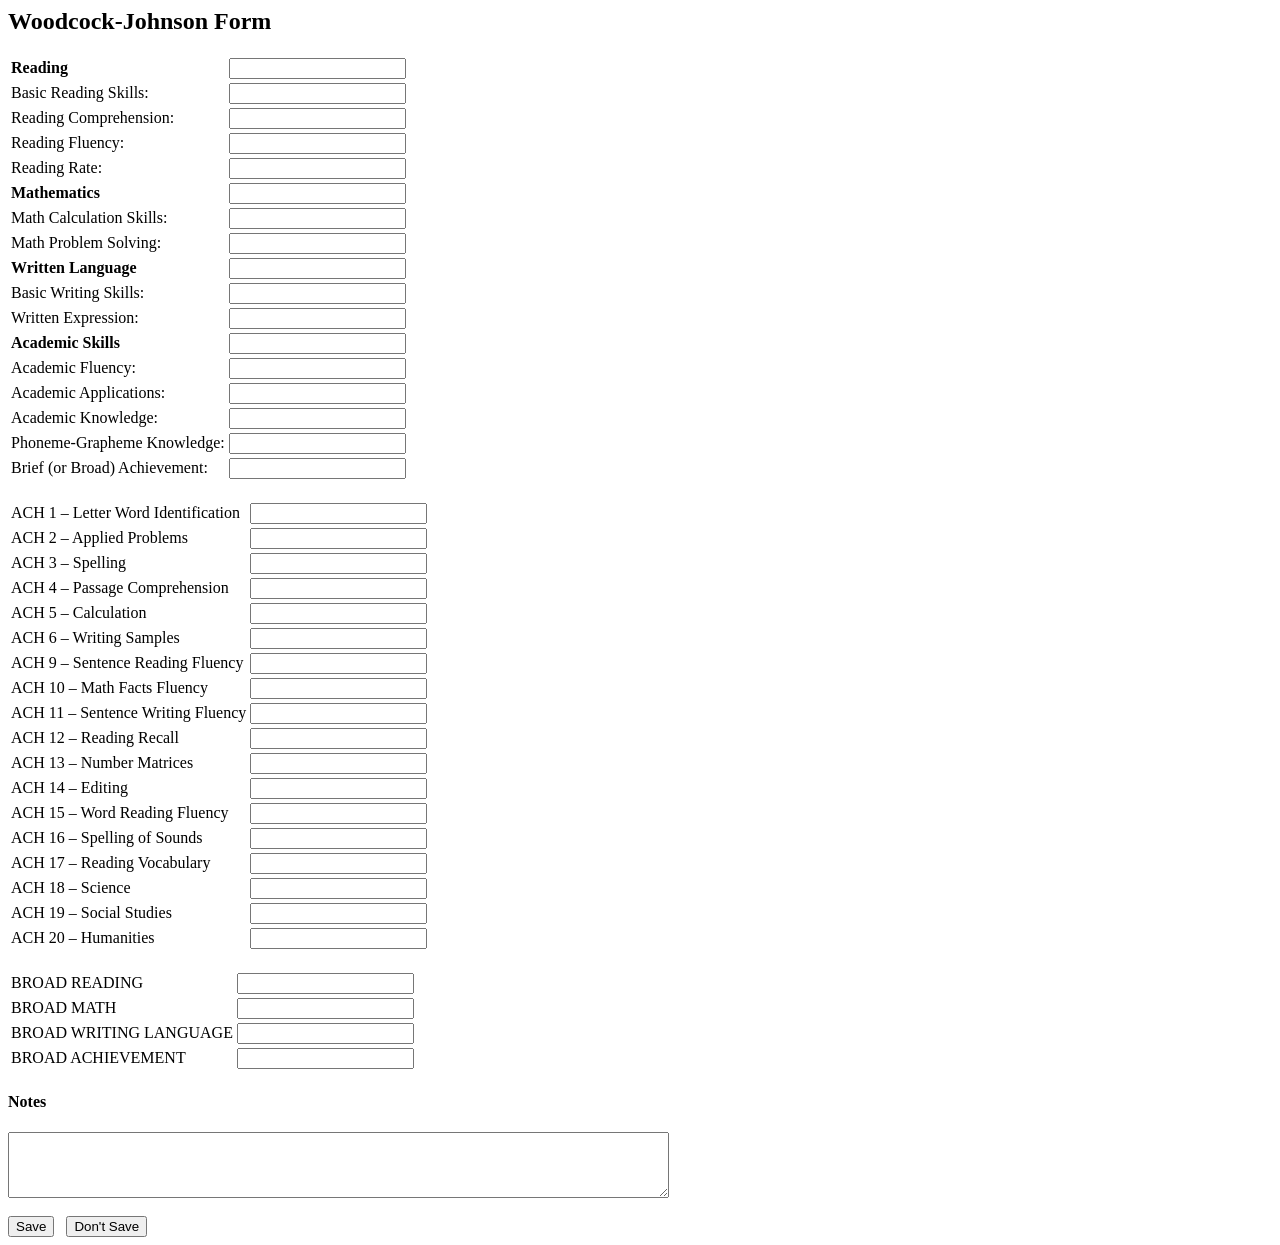
<file: forms/wj/wj.html>
<html>

<body>
  <!-- container for the main body of the form -->
  <div id="form_container">
    <h2>Woodcock-Johnson Form</h2>
    <div id="general">
      <table id="score_categories">
        <tr>
          <td><b>Reading</b></td>
          <td><input type="number" name="reading" min="0"></td>
        </tr>
        <tr>
          <td>Basic Reading Skills:</td>
          <td><input type="number" name="reading_basic" min="0"></td>
        </tr>
        <tr>
          <td>Reading Comprehension:</td>
          <td><input type="number" name="reading_comprehension" min="0"></td>
        </tr>
        <tr>
          <td>Reading Fluency:</td>
          <td><input type="number" name="reading_fluency" min="0"></td>
        </tr>
        <tr>
          <td>Reading Rate:</td>
          <td><input type="number" name="reading_rate" min="0"></td>
        </tr>
        <tr>
          <td><b>Mathematics</b></td>
          <td><input type="number" name="math" min="0"></td>
        </tr>
        <tr>
          <td>Math Calculation Skills:</td>
          <td><input type="number" name="math_calc" min="0"></td>
        </tr>
        <tr>
          <td>Math Problem Solving:</td>
          <td><input type="number" name="math_probSolve" min="0"></td>
        </tr>
        <tr>
          <td><b>Written Language</b></td>
          <td><input type="number" name="writing" min="0"></td>
        </tr>
        <tr>
          <td>Basic Writing Skills:</td>
          <td><input type="number" name="writing_basic" min="0"></td>
        </tr>
        <tr>
          <td>Written Expression:</td>
          <td><input type="number" name="writing_expression" min="0"></td>
        </tr>
        <tr>
          <td><b>Academic Skills</b></td>
          <td><input type="number" name="academic" min="0"></td>
        </tr>
        <tr>
          <td>Academic Fluency:</td>
          <td><input type="number" name="academic_fluency" min="0"></td>
        </tr>
        <tr>
          <td>Academic Applications:</td>
          <td><input type="number" name="academic_application" min="0"></td>
        </tr>
        <tr>
          <td>Academic Knowledge:</td>
          <td><input type="number" name="academic_knowledge" min="0"></td>
        </tr>
        <tr>
          <td>Phoneme-Grapheme Knowledge:</td>
          <td><input type="number" name="phoneme_grapheme_knowledge" min="0"></td>
        </tr>
        <tr>
          <td>Brief (or Broad) Achievement:</td>
          <td><input type="number" name="brief_broad_achievement" min="0"></td>
        </tr>
      </table>
      <br>
      <table id="achievements">
        <tr>
          <td>ACH 1 – Letter Word Identification</td>
          <td><input type="number" name="ach1" min="0"></td>
        </tr>
        <tr>
          <td>ACH 2 – Applied Problems</td>
          <td><input type="number" name="ach2" min="0"></td>
        </tr>
        <tr>
          <td>ACH 3 – Spelling</td>
          <td><input type="number" name="ach3" min="0"></td>
        </tr>
        <tr>
          <td>ACH 4 – Passage Comprehension </td>
          <td><input type="number" name="ach4" min="0"></td>
        </tr>
        <tr>
          <td>ACH 5 – Calculation </td>
          <td><input type="number" name="ach5" min="0"></td>
        </tr>
        <tr>
          <td>ACH 6 – Writing Samples </td>
          <td><input type="number" name="ach6" min="0"></td>
        </tr>
        <tr>
          <td>ACH 9 – Sentence Reading Fluency </td>
          <td><input type="number" name="ach9" min="0"></td>
        </tr>
        <tr>
          <td>ACH 10 – Math Facts Fluency</td>
          <td><input type="number" name="ach10" min="0"></td>
        </tr>
        <tr>
          <td>ACH 11 – Sentence Writing Fluency </td>
          <td><input type="number" name="ach11" min="0"></td>
        </tr>
        <tr>
          <td>ACH 12 – Reading Recall</td>
          <td><input type="number" name="ach12" min="0"></td>
        </tr>
        <tr>
          <td>ACH 13 – Number Matrices</td>
          <td><input type="number" name="ach13" min="0"></td>
        </tr>
        <tr>
          <td>ACH 14 – Editing</td>
          <td><input type="number" name="ach14" min="0"></td>
        </tr>
        <tr>
          <td>ACH 15 – Word Reading Fluency</td>
          <td><input type="number" name="ach15" min="0"></td>
        </tr>
        <tr>
          <td>ACH 16 – Spelling of Sounds</td>
          <td><input type="number" name="ach16" min="0"></td>
        </tr>
        <tr>
          <td>ACH 17 – Reading Vocabulary</td>
          <td><input type="number" name="ach17" min="0"></td>
        </tr>
        <tr>
          <td>ACH 18 – Science</td>
          <td><input type="number" name="ach18" min="0"></td>
        </tr>
        <tr>
          <td>ACH 19 – Social Studies</td>
          <td><input type="number" name="ach19" min="0"></td>
        </tr>
        <tr>
          <td>ACH 20 – Humanities</td>
          <td><input type="number" name="ach20" min="0"></td>
        </tr>
      </table>
      <br>
      <table id="broad_scores">
        <tr>
          <td>BROAD READING</td>
          <td><input type="number" name="broad_reading" min="0"></td>
        </tr>
        <tr>
          <td>BROAD MATH</td>
          <td><input type="number" name="broad_math" min="0"></td>
        </tr>
        <tr>
          <td>BROAD WRITING LANGUAGE</td>
          <td><input type="number" name="broad_writing" min="0"></td>
        </tr>
        <tr>
          <td>BROAD ACHIEVEMENT</td>
          <td><input type="number" name="broad_achievement" min="0"></td>
        </tr>
      </table>
    </div>

    <div id="extra">
      <h4>Notes</h4>
      <textarea name="notes" id="notes" cols="80" rows="4"></textarea>
      <br><br>
    </div>

  </div> <!-- end form_container -->

  <!-- Save/Cancel buttons -->
  <input type="button" class="save" value="Save"> &nbsp;
  <input type="button" class="dontsave" value="Don't Save"> &nbsp;
</body>

</html>
</file>
